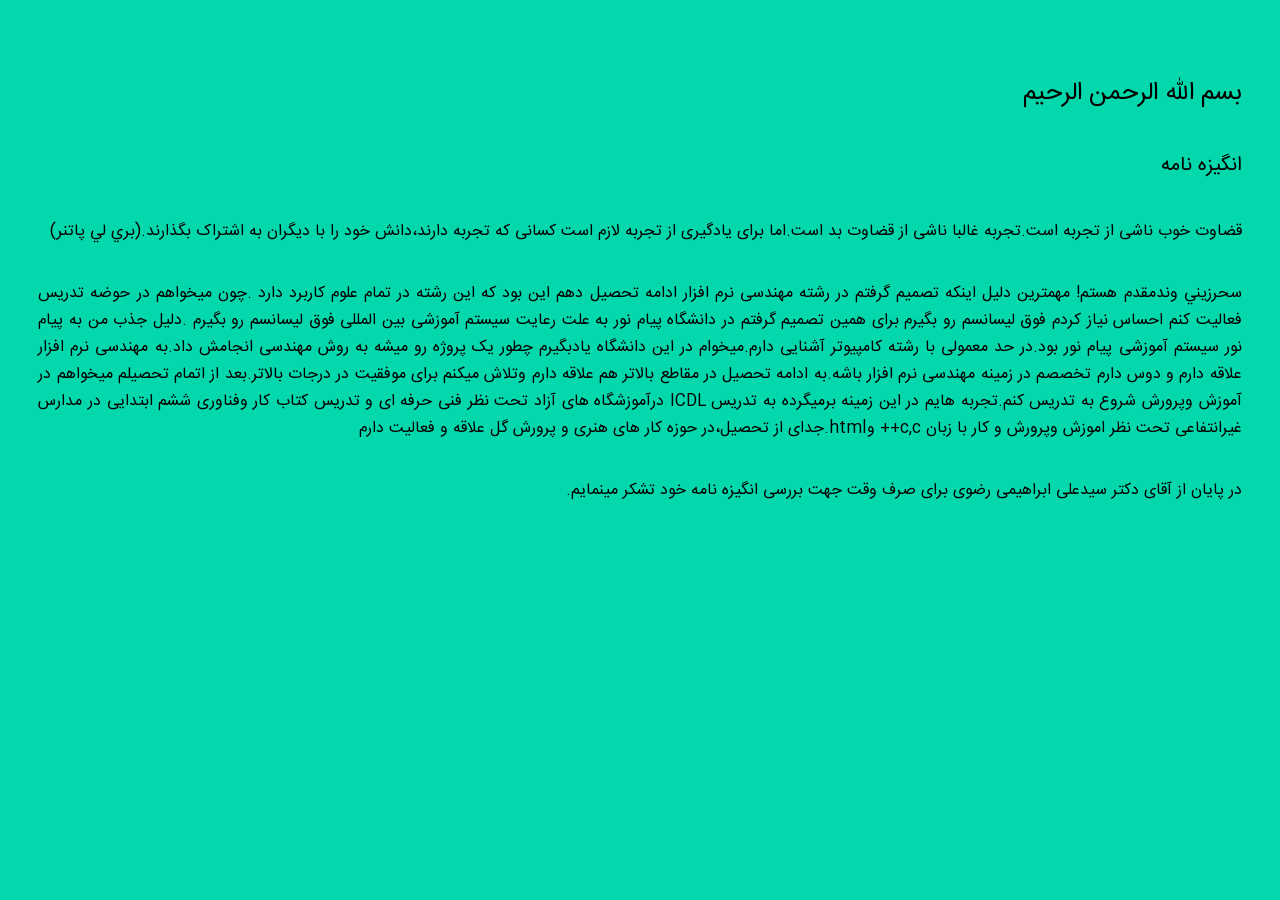
<file: index.html>
<!doctype html>
<html lang="en">
<head>
    <meta charset="UTF-8">
    <meta name="viewport"
          content="width=device-width, user-scalable=no, initial-scale=1.0, maximum-scale=1.0, minimum-scale=1.0">
    <meta http-equiv="X-UA-Compatible" content="ie=edge">
    <title>SOP</title>
    <link rel="stylesheet" href="style.css">

</head>
<body>
<div>
    <span>بسم الله الرحمن الرحیم</span>
    <span>انگيزه نامه</span>
    <span>قضاوت خوب ناشی از تجربه است.تجربه غالبا ناشی از قضاوت بد است.اما برای یادگیری از تجربه لازم است کسانی که تجربه دارند،دانش خود را با ديگران به اشتراک بگذارند.(بري لي پاتنر)</span>
    <span>سحرزيني وندمقدم هستم! مهمترین دلیل اینکه تصمیم گرفتم در رشته مهندسی نرم افزار ادامه تحصیل دهم این بود که این رشته در تمام علوم کاربرد دارد .چون میخواهم در حوضه تدریس فعالیت کنم احساس نیاز کردم فوق لیسانسم رو بگیرم برای همین تصمیم گرفتم در دانشگاه پیام نور به علت رعایت سیستم آموزشی بین المللی فوق لیسانسم رو بگیرم .دلیل جذب من به پیام نور سیستم آموزشی پیام نور بود.در حد معمولی با رشته کامپیوتر آشنایی دارم.میخوام در این دانشگاه یادبگیرم چطور یک پروژه رو میشه به روش مهندسی انجامش داد.به مهندسی نرم افزار علاقه دارم و دوس دارم تخصصم در زمینه مهندسی نرم افزار باشه.به ادامه تحصیل در مقاطع بالاتر هم علاقه دارم وتلاش میکنم برای موفقیت در درجات بالاتر.بعد از اتمام تحصیلم میخواهم در آموزش وپرورش شروع به تدریس کنم.تجربه هایم در این زمینه برمیگرده به تدریس ICDL درآموزشگاه های آزاد تحت نظر فنی حرفه ای و تدریس کتاب کار وفناوری ششم ابتدایی در مدارس غیرانتفاعی تحت نظر اموزش وپرورش و کار با زبان c,c++ وhtml.جدای از تحصیل،در حوزه کار های هنری و پرورش گل علاقه و فعالیت دارم</span>
    <span>در پایان از آقای دکتر سیدعلی ابراهیمی رضوی برای صرف وقت جهت بررسی انگیزه نامه خود تشکر مینمایم.</span>

</div>
</body>
</html>
</file>
<file: style.css>
*{ padding: 0;
    margin: 0;
    box-sizing: border-box;
}
body {
    direction: rtl;
    width: 100%;
    height: 100%;
    background: #03d8ad;
    font-size: larger;
    text-align: right;
    font-family: "IRANSansWeb", sans-serif;
    padding: 3%;

}
span{
    display: block;
    font-size: 16px;
    margin: 35px 0  35px 0  ;
    text-align: justify;

}/*class_style*/
span:nth-child(1){
    display: block;
    font-size: 25px;

}/*class_style*/
span:nth-child(2){
    display: block;
    font-size: 20px;
    margin:0 0 3% 0 ;
}/*class_style*/
<!-- -->
@font-face {
    font-family: 'IRANSansWeb';
    src: url('fonts/ttf/IRANSansWeb.ttf');
}
</file>
